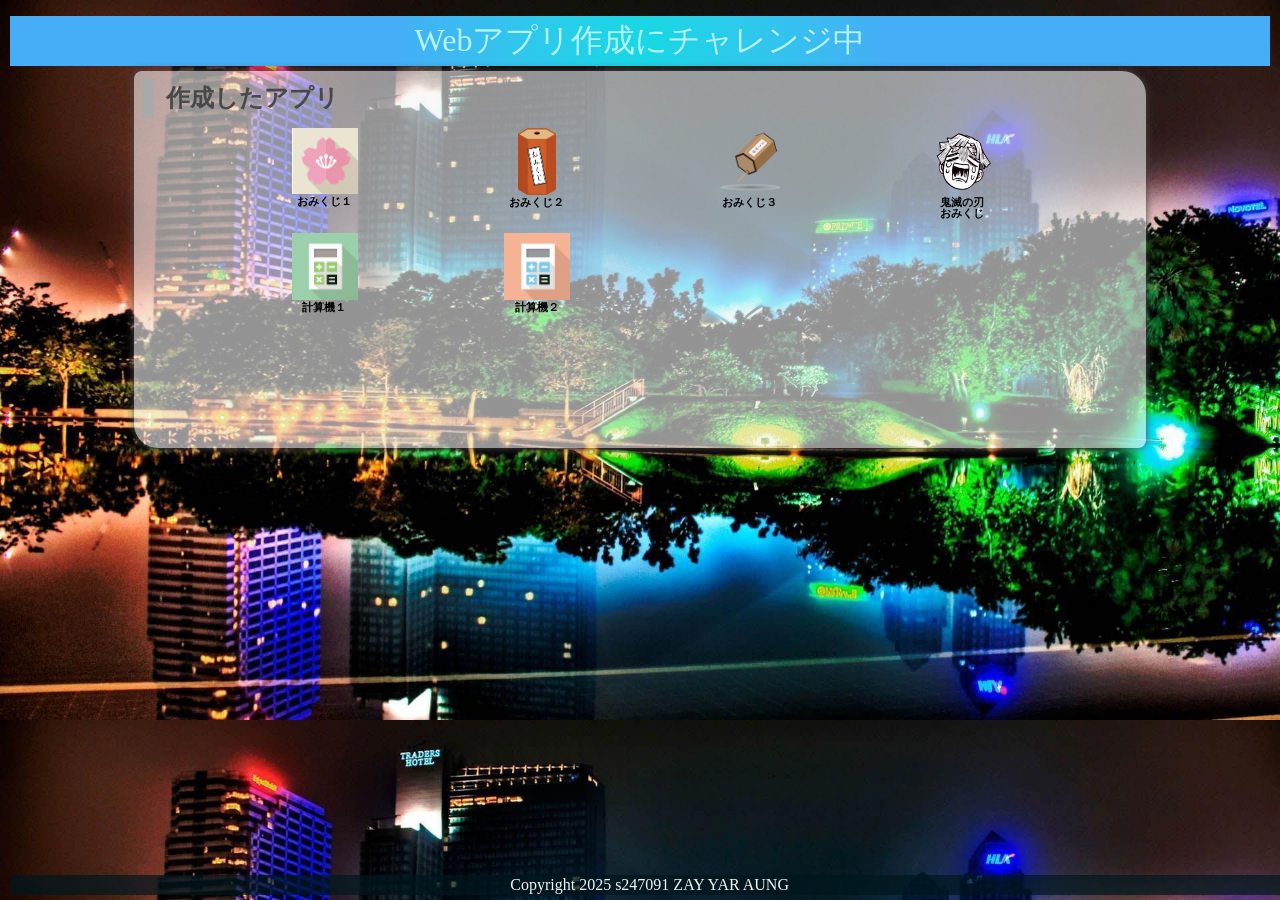
<file: index.html>
<!DOCTYPE html>
<html lang="ja">
  <head>
    <meta charset="UTF-8">
    <meta name="viewport" content="width=device-width, initial-scale=1.0">
    <title>ZAY YAR</title>
    <meta name="description" content="ZAY YAR（ゲーム）">

    <link rel="icon" href="favicon.ico">
    <link rel="stylesheet" href="css/index.css">
  </head>

  <body>
    <!-- 見出し（みだし） -->
    <header class = "header">
      <h1>Webアプリ作成にチャレンジ中</h1>
    </header>
    
    <!-- 作成したアプリ -->
    <section class="container01">
      <h2>作成したアプリ</h2>
      <div class = "game">

        <div class="container01-01">
          <div class="item item01">
            <a href="./09_ omikuji/Omikuji.html" title="今日の運勢を占うゲームです。"><img src="img/sakura.jpg" alt="おみくじ１"><br>おみくじ１</a>
          </div>
          <div class="item item01">
            <a href="./10a_ omikuji/Omikuji.html" title="音付きです。"><img src="img/omikuji2.png" alt="おみくじ２" class="img_omikuji2"><br>おみくじ２</a>
          </div>
          <div class="item item01">
            <a href="./10c_ omikuji/Omikuji.html" title="テキストも画像です。"><img src="img/omikuji3.png" alt="おみくじ３"><br>おみくじ３</a>
          </div>
          <div class="item item01">
            <a href="./01_omikuji_kimetsu/omikuji_kimetsu.html" title="鬼滅の刃"><img src="img/zenitsu.png" alt="鬼滅の刃おみくじ"><br>鬼滅の刃<br>おみくじ</a>
          </div>
        </div>
        
        <div class="container01-02">
          <div class="item item01">
            <a href="02_calculator_v1/calculator.html" title="かんたんな計算機です。"><img src="img/calc1.jpg" alt="計算機１"><br>計算機１</a>
          </div>
          
          <div class="item item01">
            <a href="02_calculator_v1/calculator.html" title="=ボタンをつけた計算機です。"><img src="img/calc2.jpg" alt="計算機２"><br>計算機２</a>
          </div>
          
          <div class="item item01">
            <a href="02_calculator_v1/calculator.html" title="=全部ボタンの計算機です。"><img src="img/calc3.jpg" alt="計算機３"><br>計算機３</a>
          </div>
                    
          <div class="item item01">
            <a href="98-03_Time guessing quiz/timeguess.html" title="=時間当てクイズです"><img src="img/clock1.png" alt="クイズ">時間当て<br>クイズ</a>
          </div>
        </div>
        
        <div class="container01-03">
          <div class="item item01">
            <a href="04-07_memo/memo.html" title="メモアプリです。"><img src="img/memo.png" alt="memo"><br>memo</a>
          </div>
          
          <div class="item item01">
            <a href="04-08_memo/memo.html" title="メモアプリv1です。"><img src="img/memo1.png" alt="memo v1"><br>memo v1</a>
          </div>
          
          <div class="item item01">
            <a href="04-09_memo/memo.html" title="メモアプリv2です。"><img src="img/memo2.png" alt="memo v2"><br>memo v2</a>
          </div>
          
          <div class="item item01">
            <a href="04-09_memo/memo.html" title="メモアプリv3です。"><img src="img/memo3.png" alt="memo v3"><br>memo v3</a>
          </div>
       
        </div>

      </div>
      <div class="filler01"></div>
    </section>
    
    <!-- フッター -->
    <footer>
      <p>Copyright 2025 s247091 ZAY YAR AUNG</p>
    </footer>
<script src="js/index.js"></script>
  </body>
</html>
</file>
<file: css/index.css>
@charset "utf-8";

html {
    /* ブラウザのデフォルトが16px                        */
    /* デフォルトの16pxの代わりに1emが10pxになるように調整 */
    font-size: 62.5%;
}

/* 「*」はユニバーサルセレクタ（すべての要素を対象にするセレクタ）でbox-sizing: border-box;を指定 */
/* この指定（してい）はborderとpaddingをボックスサイズ（widthとheight）の中に含めて算出するので、スタイリングがしやすい*/
*, *::before, *::after {
    box-sizing: border-box;
}

body{
    line-height: 1.5;
    color: rgb(73, 72, 72);
    font-size: 1.6rem; /* 16px */
    font-family: "Helvetica Neue",
    Arial,
    "Hiragino Kaku Gothic ProN",
    "Hiragino Sans",
    Meiryo,
    sans-serif;
    text-align: center;
    background-image: url(../img/city.jpg);
    background-size: cover;
    overflow: hidden;
}

header, footer, h1, h2, h3, p, div, .container01, .filler01 {
    margin: 0.2em 0em 0em 0em;
    padding: 0.1em;
}

/*****************************/
/* 見出し（みだし）           */
/*****************************/
h1 {
    font: 2em Rajdhani, "Noto Sans JP";
    color: rgb(181, 242, 252);
    background-image: radial-gradient(circle 248px at center, #16d9e3 0%, #30c7ec 47%, #46aef7 100%);
}

h2{
    padding-left: 0.5em;
    border-left: solid 0.5em darkgray;
    text-align: left;
}

/*****************************/
/* ページ                    */
/*****************************/
.wrapper {
    position: relative;/*相対位置*/
    max-width: 100vw;  /*すべての要素をbox-sizing:border-boxとしているので全て含めてmin-width:100vwに*/
    min-height: 100vh; /*すべての要素をbox-sizing:border-boxとしているので全て含めてmin-height:100vhに*/
    margin: 0;
    padding: 0;
    padding-bottom: 23px;/*footer+paddingの高さ*/
    text-align: center;
}
/*****************************/
/* セクション(section)        */
/*****************************/
.container01 {
    margin-right: auto;
    margin-left: auto;
    padding-left: 0.5em;
    width: 80%;
    border-radius: 0.5em 1.5em;
    background-color:rgba(245, 245, 245, 0.6);
    box-shadow:0 0 0.5em rgb(73, 72, 72);
}
main > p {
    font: 1.2em bold;
}

/*****************************/
/* アンカー(anchor)           */
/*****************************/
a {
    color: black;
    font-weight: 900;
    text-decoration: none;
        /* https://developer.mozilla.org/ja/docs/Web/CSS/text-decoration */
}

/* mouseoverでグレースケール */
a:hover{
    opacity: 0.5;
    filter: grayscale(100%);
}

/*****************************/
/* container  item           */
/*****************************/
.container01-01 , .container01-02, .container01-03 , .container01-04 {
    display: flex;
        /*https://developer.mozilla.org/ja/docs/Web/CSS/CSS_Flexible_Box_Layout*/
    flex-wrap:wrap;
        /*https://developer.mozilla.org/ja/docs/Web/CSS/flex-wrap*/
    justify-content: space-evenly;
        /*https://developer.mozilla.org/ja/docs/Web/CSS/justify-content*/
    font-size: 0.7em;
}

.item01{
    position: relative;
    width: 6em;
    height: 9em;
    margin: 0;
    line-height: 1em;
    overflow: hidden;
    opacity: 0;
}

.item02{
    position: relative;
    width: 6em;
    height: 12em;
    margin: 0;
    line-height: 1em;
    overflow: hidden;
    opacity: 0;
}

.item01 img, .item02 img{
    width: 6em;
    height: auto;
}

.item01 .img_omikuji2{
    width: auto;
    height: 6em;
    overflow: hidden;
}
.fade-in{
    animation: fadein 1.5s ease-out forwards;
}
@keyframes fadein{
0%{
    opacity: 0;
    transform: translateY(20px);
}
100%{
    opacity: 1;
    transform: translateY(0px);
}
}
/*****************************/
/* フッター                   */
/*****************************/
footer> p {
    position: absolute;/*←絶対位置*/
    bottom: 5px; /*下に固定*/
    width: 100%;
    margin: 0px;
    padding: 1px;
    color: whitesmoke;
    font: 1em Rajdhani;
    text-align: center;
    background: rgba(1, 24, 31, 0.7);
}
/*******************************************************/
/* レスポンシブ対応　メディアクエリを使ってCSSを切り替える */
/* https://www.design-memo.com/coding/css-media-queries */
/* mobileのときのスタイル */
/*******************************************************/
@media screen and (max-width: 480px) {
    body{
        background-size: auto 1000px;
    }
}
/* fukada add-end */
/*******************************************************/
/* class=back                                         */
/* id=btn99 backボタン                                 */
/*******************************************************/
.back{
    text-align: left;
}
#btn99{
padding: 0.5em;
border-radius: 0.3em;
color: whitesmoke;
font-size: 1.5em;
background: rgb(26, 212, 212);
cursor: pointer; /*カーソルをポインターの形（かたち）にする*/
}

.app-grid{
    display: grid;
    grid-template-columns: repeat(3,1fr);
    gap: 16px;
    justify-self: center;

}
</file>
